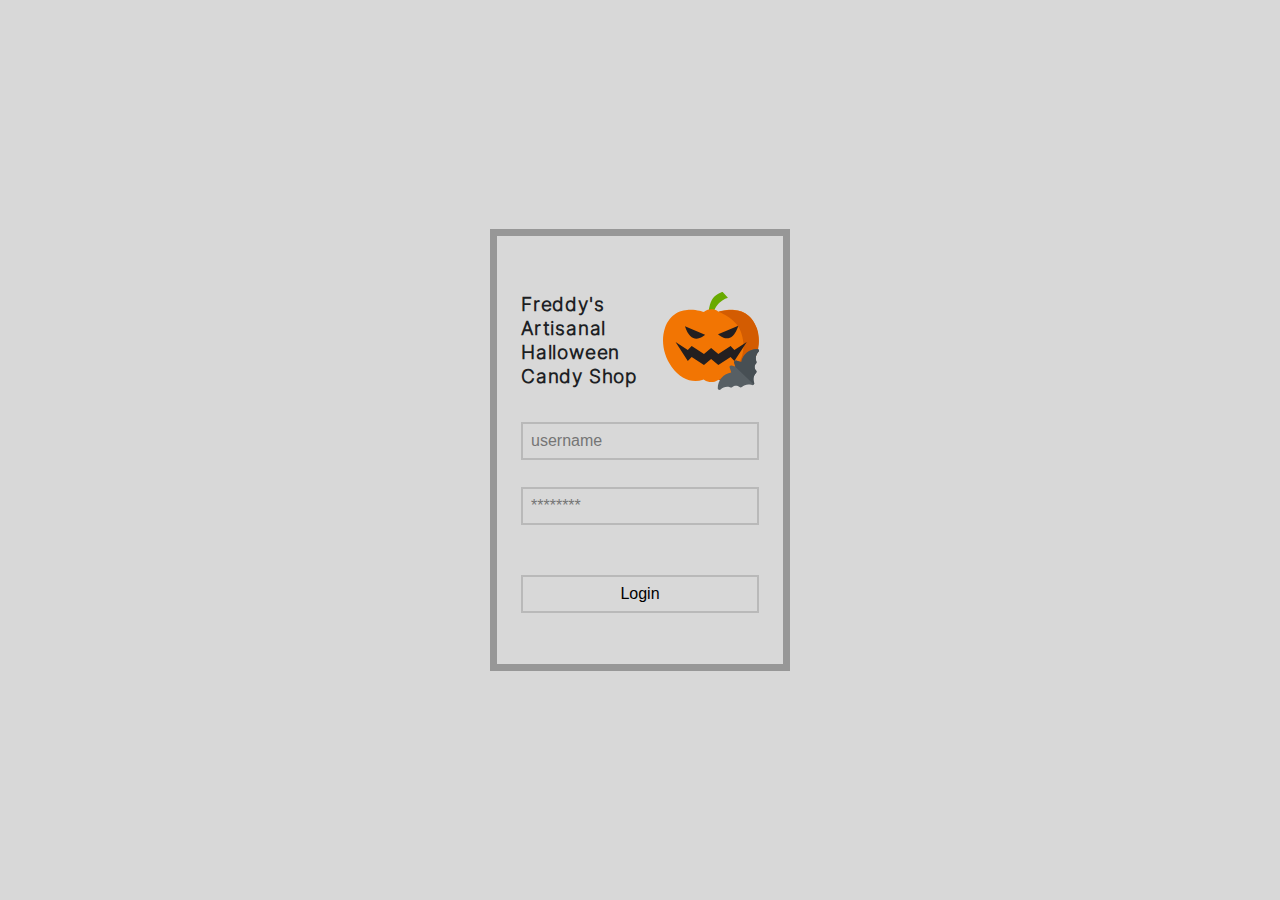
<file: public/index.html>
<!DOCTYPE html>
<html lang="en">
    <head>
        <meta charset="UTF-8" />
        <meta http-equiv="X-UA-Compatible" content="IE=edge" />
        <meta name="viewport" content="width=device-width, initial-scale=1.0" />
        <link
            rel="icon"
            type="image/x-icon"
            href="./assets/images/favicon.ico"
        />
        <link rel="stylesheet" href="./assets/styles/baseStyles.css" />
        <link rel="stylesheet" href="./assets/styles/login.css" />
        <title>Freddys - Login</title>
    </head>
    <body>
        <div class="notification hide">Invalid Credentials</div>
        <main>
            <div class="heading">
                <h1>Freddy's Artisanal Halloween Candy Shop</h1>
                <img src="assets/images/logo.svg" alt="" srcset="" />
            </div>
            <form action="POST">
                <input
                    type="text"
                    name="username"
                    placeholder="username"
                    required
                />
                <input
                    type="password"
                    name="password"
                    placeholder="********"
                    required
                />
                <button type="submit">Login</button>
            </form>
        </main>
        <script src="./assets/scripts/helpers.js"></script>
        <script src="./assets/scripts/auth.js"></script>
    </body>
</html>
</file>
<file: public/assets/styles/baseStyles.css>
* {
    margin: 0;
    padding: 0;
    box-sizing: border-box;
}

@font-face {
    font-family: 'Inter';
    src: url('../fonts/inter.ttf');
}

body {
    background-color: #d8d8d8;
    font-family: 'Inter', Arial, sans-serif;
    color: #1d1f24;
    letter-spacing: 0.8px;
}

.hide {
    display: none;
}
</file>
<file: public/assets/styles/login.css>
html,
body {
    height: 100%;
}

body {
    padding: 1rem;
    display: flex;
    align-items: center;
    justify-content: center;
}

main {
    border: 7px #979797 solid;
    padding: 1.5rem;
    max-width: 300px;
}

img {
    width: 6rem;
}

h1 {
    font-size: 1.2rem;
}

.heading {
    display: flex;
    margin-top: 2rem;
    margin-bottom: 2rem;
}

form {
    margin-top: 1rem;
}

form button,
input {
    width: 100%;
    padding: 0.5rem;
    background: transparent;
    border: 2.5px solid #b9b9b9;
    margin-bottom: 1.7rem;
    font-size: 1rem;
}

form button {
    margin-top: 1.4rem;
    cursor: pointer;
}

form button:hover {
    border: 2.5px solid #979797;
}

.notification {
    position: absolute;
    top: 12px;
    padding: 1rem 2rem 1rem 2rem;
    border-radius: 10px;
    background: #f27503;
    color: #fff;
}
</file>
